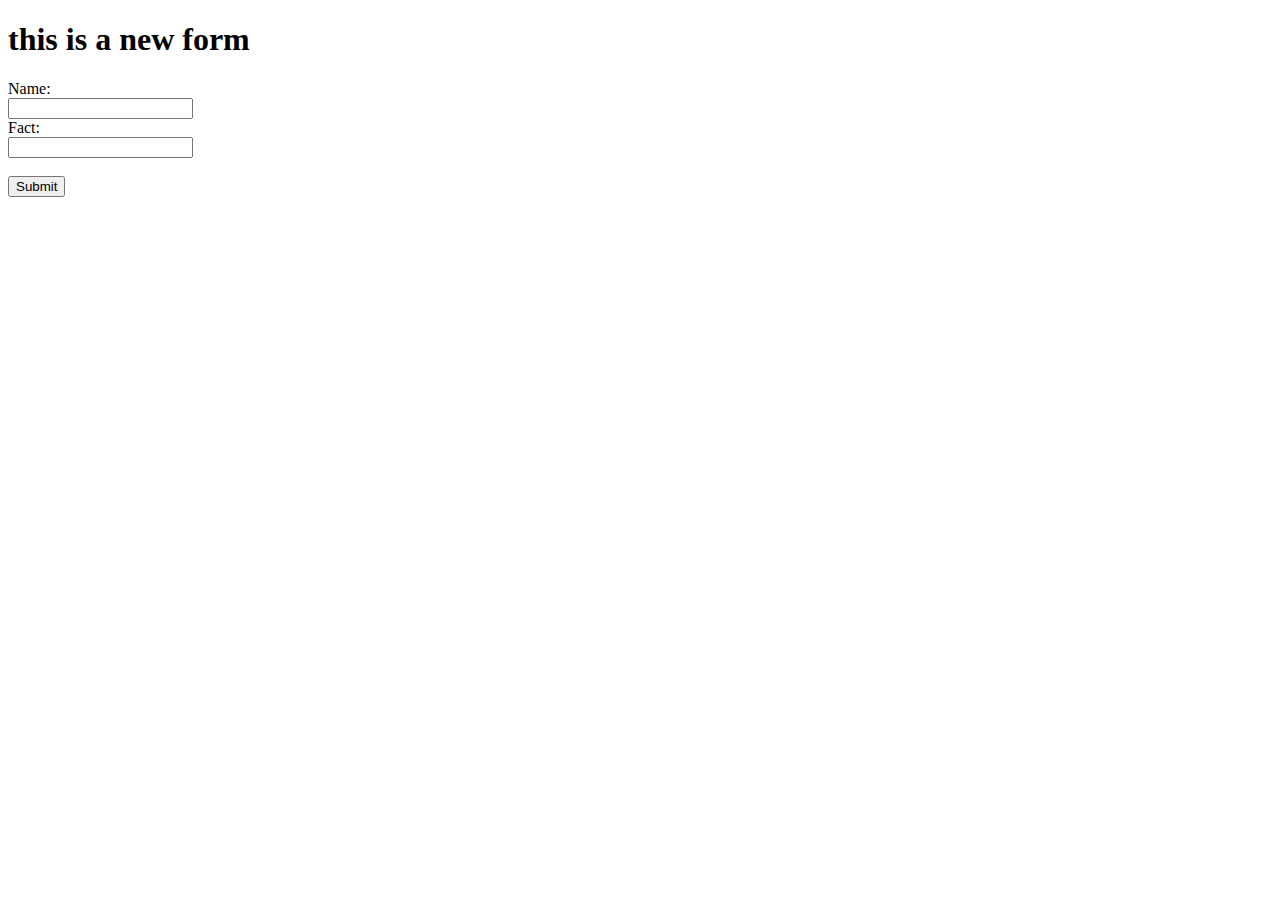
<file: petfax/templates/form.html>
<!DOCTYPE html>

<html>
    <head>
        <meta charset="utf-8">
        <meta http-equiv="X-UA-Compatible" content="IE=edge">
        <title></title>
        <meta name="description" content="">
        <meta name="viewport" content="width=device-width, initial-scale=1">
        <link rel="stylesheet" href="">
    </head>
    <body>
        <h1>this is a new form</h1>
        <form action="">
            <label for="name">Name:</label><br>
            <input type="text" id="name" name="name" value=""><br>
            <label for="fact">Fact:</label><br>
            <input type="text" id="fact" name="fact" value=""><br><br>
            <input type="submit" value="Submit">
        </form> 
       
        
        
    </body>
</html>
</file>
